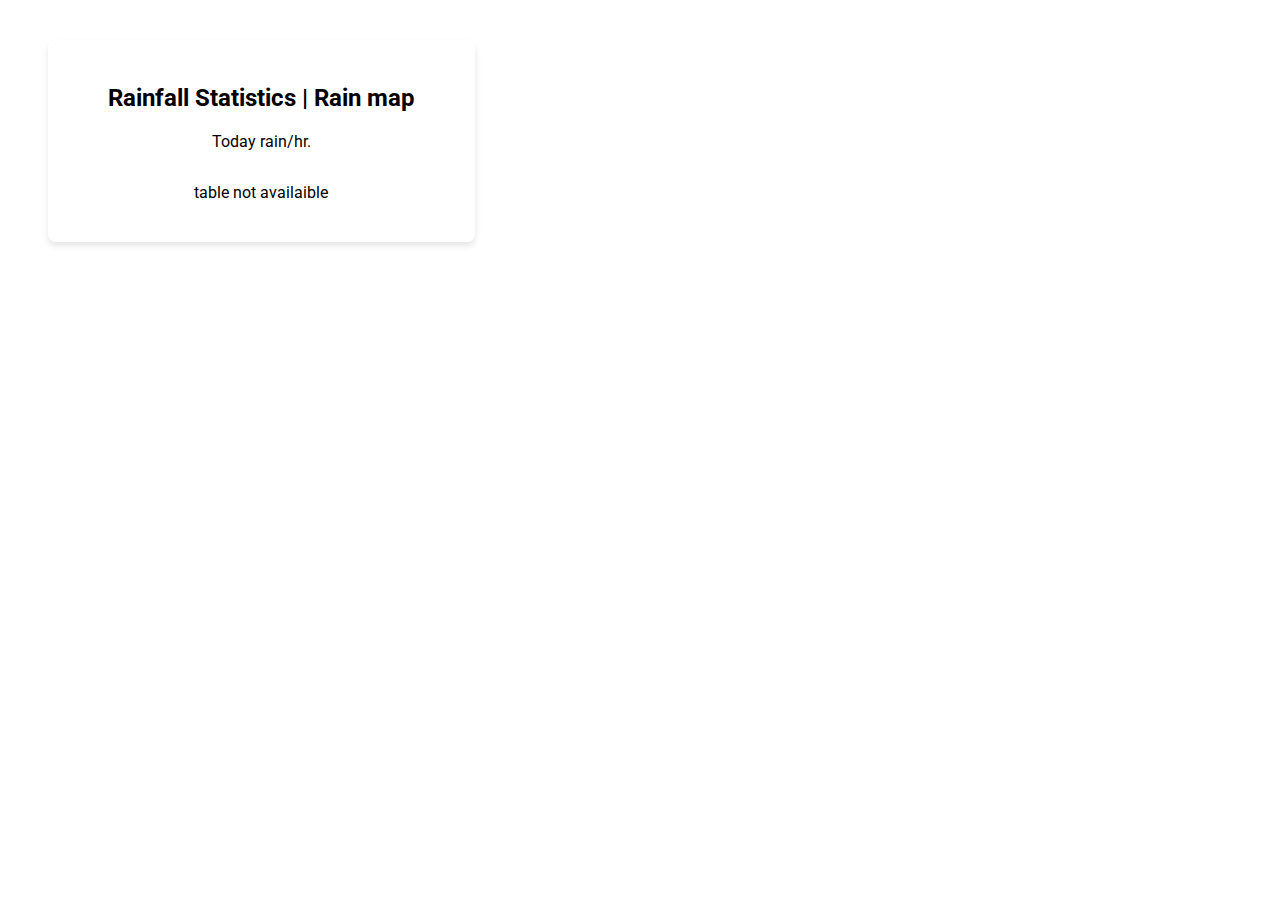
<file: nginx/web/index.html>
<!DOCTYPE html>
<html lang="en">

<head>
    <meta charset="UTF-8" />
    <meta name="viewport" content="width=device-width, initial-scale=1.0" />
    <title>Graph</title>
    <script src="https://cdn.plot.ly/plotly-3.0.0.min.js" charset="utf-8"></script>
    <link rel="preconnect" href="https://fonts.googleapis.com">
    <link rel="preconnect" href="https://fonts.gstatic.com" crossorigin>
    <link
        href="https://fonts.googleapis.com/css2?family=Outfit:wght@100..900&family=Roboto:ital,wght@0,100..900;1,100..900&display=swap"
        rel="stylesheet">
    <link rel="stylesheet" href="./index.css">

    <style>
        body {
            font-family: "Roboto", sans-serif;
        }
    </style>
</head>

<body>
    <div id="main-section">
        <script>
            async function fetchData(scale) {
                let url = "http://localhost:8080/api/data";
                if (scale === true) {
                    url += "?scale=true"
                }

                try {
                    const res = await fetch(url)
                    const weatherData = await res.json()
                    return weatherData
                } catch {
                    console.error(error)
                    return null
                }
            }
        </script>
        <div id="statistic">
            <h2>Rainfall Statistics | Rain map</h2>
            <p>Today rain/hr.</p>
            <div id="table-section">
                <script>
                    async function renderTable() {
                        const res = fetchData(false);
                        res.then((weatherData) => {

                            let tableHTML = `
                            <table border="1">
                                <thead>
                                    <tr>
                                        <th rowspan="2"><strong>Location</strong></th>  
                                        <th colspan="2"><strong>Coordinate</strong></th>  
                                        <th rowspan="2"><strong>Rain Per Hour</strong></th>  
                                    </tr>
                                    <tr>
                                        <th>Latitude</th>
                                        <th>Longitude</th>
                                    </tr>
                                </thead>
                                <tbody>`;

                            weatherData.forEach((data) => {
                                console.log(data)
                                tableHTML += `
                                <tr>
                                    <td>${data.name || "N/A"}</td>
                                    <td>${data.coord.lat || 0}</td>
                                    <td>${data.coord.lon || 0}</td>
                                    <td>${data.rain["1h"] || "N/A"}</td>
                                </tr>`;
                            });

                            tableHTML += `
                                </tbody>
                            </table>`;


                            const d = document.getElementById("table-section")
                            d.innerHTML = tableHTML
                        }).catch((error) => {
                            const tableHTML = "<p>table not availaible</p>"
                            const d = document.getElementById("table-section")
                            d.innerHTML = tableHTML
                        })
                    }
                    renderTable();
                </script>
            </div>
        </div>
        <div id="map">
            <div id="rain-marker">
                <script>
                    async function updateRainMarker() {
                        const weatherData = await fetchData(false);
                        if (!weatherData) {
                            return;
                        }

                        const lon = weatherData.map((location) => location.coord.lon);
                        const lat = weatherData.map((location) => location.coord.lat);
                        const text = weatherData.map(
                            (location) =>
                                `${location.name}: ${location.rain["1h"]} mm/hr)`
                        );

                        const data = [
                            {
                                type: "scattergeo",
                                mode: "markers+text",
                                lon: lon,
                                lat: lat,
                                marker: {
                                    color: "rgb(17, 157, 255)",
                                    size: 10,
                                },
                                text: text,
                                textposition: "bottom right",
                            },
                        ];

                        const layout = {
                            map: { center: { lon: -110, lat: 50 }, zoom: 3.3 },
                            geo: {
                                center: { lon: -100, lat: 40 },
                                zoom: 3,
                            },
                            showlegend: false,
                            height: 500,
                            width: 750,
                        };

                        Plotly.newPlot("rain-marker", data, layout);
                    }

                    updateRainMarker();
                </script>
            </div>
            <div id="rain-density">
                <script>
                    async function updateRainDensity() {
                        const weatherData = await fetchData(true);
                        if (!weatherData) {
                            console.error("Failed to fetch weather data for rain-density.");
                            return;
                        }

                        const locations = weatherData.map((location) => location.coord.place);
                        console.log(weatherData)
                        console.log(locations)
                        const z = weatherData.map((location) => location.rain["1h"]);
                        var data = [
                            {
                                type: "choroplethmap",
                                name: "Rainfall Per Hour",
                                geojson:
                                    "https://raw.githubusercontent.com/python-visualization/folium/master/examples/data/us-states.json",
                                // state-id, rainfall (scale 100)
                                locations: locations,
                                z: z,
                                zmin: 0,
                                zmax: 100,
                                colorscale: "Blues",
                                reversescale: true,
                                colorbar: {
                                    y: 0,
                                    yanchor: "bottom",
                                    title: { text: "Rainfall Per Hour", side: "right" },
                                    marker: { line: { width: 1, color: "white" } },
                                },
                            },
                        ];
                        var layout = {
                            map: { style: "dark", center: { lon: -110, lat: 50 }, zoom: 3.3 },
                            width: 750,
                            height: 500,
                            margin: { t: 0, b: 0 },
                        };
                        Plotly.newPlot("rain-density", data, layout);
                    }

                    updateRainDensity();
                </script>
            </div>
        </div>
    </div>
</body>

</html>
</file>
<file: nginx/web/index.css>
#main-section {
    display: flex;
    flex-direction: row;
    margin: 2.5rem
}

#statistic {
    flex: 1;
    min-width: 300px;
    background: #ffffff;
    border-radius: 8px;
    box-shadow: 0 4px 6px rgba(0, 0, 0, 0.1);
    padding: 1.5rem;
    text-align: center;
    max-height: 650px;
}

#table-section {
    overflow-x: auto;
    overflow-y: auto;
    max-height: 500px;
}

#map {
    display: flex;
    flex-direction: column;
    gap: 2rem;
    flex: 2;
    min-width: 600px;
}


// from https://codepen.io/zass-udd/pen/NWqKmdE
table {
  border-collapse: collapse;
  width: 100%;
}

td, th {
  border: 1px solid #dddddd;
  text-align: center;
  padding:6px 20px;
}
tr th {
 border: 1px solid #dddddd;
  text-align: center;
  padding:6px 20px;
  background-color: #ad1e23;
  color:#fff;
}

tr:hover {
  background-color: #dddddd;
  cursor: pointer;
}

.content td, .content th {
    border-top: 1px solid transparent;
    padding: 2px 10px 2px 15px;
}
</file>
